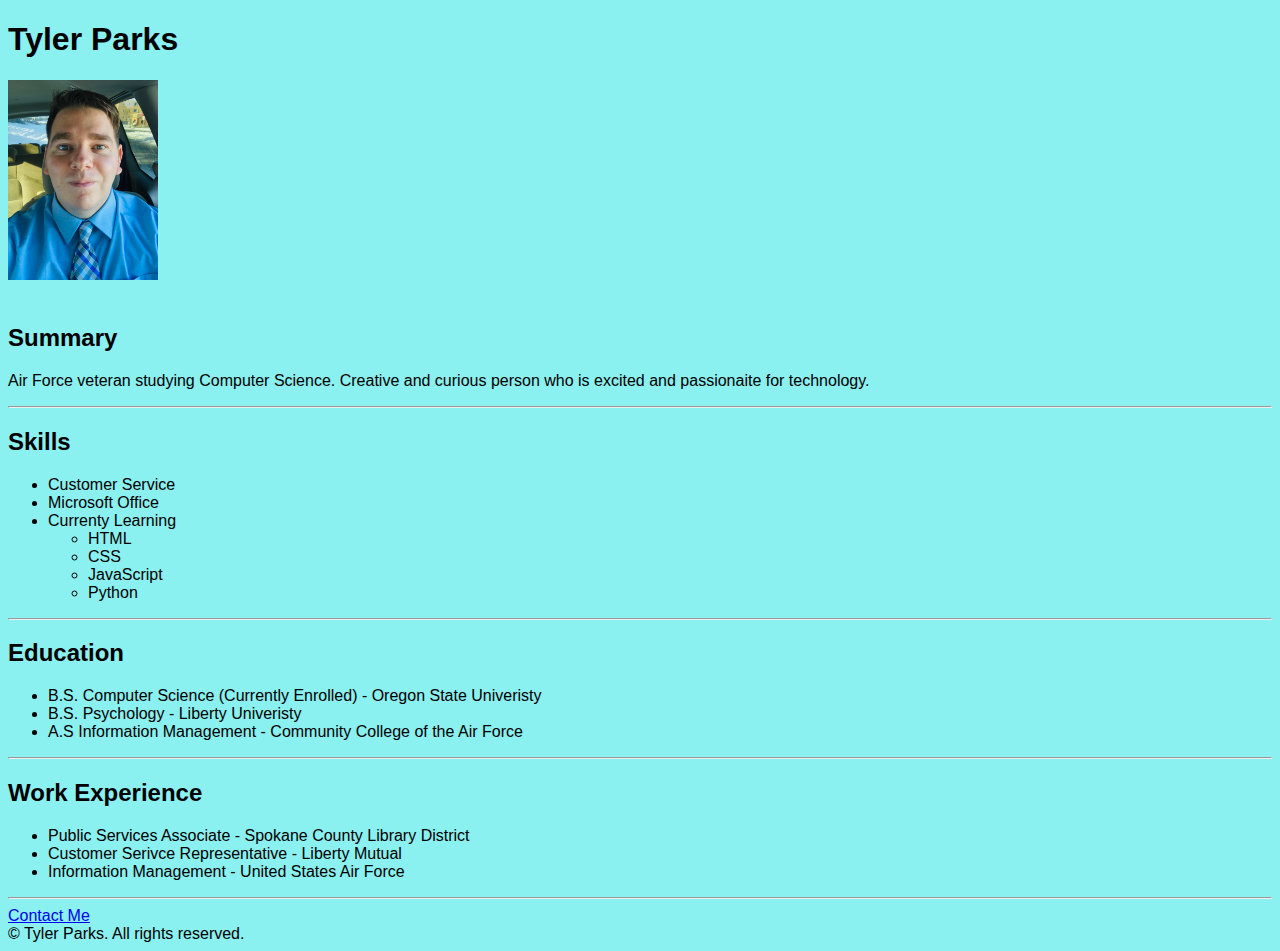
<file: index.html>
<!DOCTYPE html>
<html lang="en">
<head>
  <meta charset="UTF-8">
  <meta name="viewport" content="width=device-width, initial-scale=1.0">
  <link rel="stylesheet" href="style.css">
  <title>Online Resume</title>
</head>

<body>
  <h1>Tyler Parks</h1>
  <div class = 'profile_pic'>
    <img src="./images/my_pic.jpg" alt ='profile picture'>
  </div>

  <h2>Summary</h2>
  <p>Air Force veteran studying Computer Science. Creative and curious person who is excited and passionaite for technology.</p>
  <hr>

  <h2>Skills</h2>
  <ul>
    <li>Customer Service</li>
    <li>Microsoft Office</li>
    <li>Currenty Learning</li>
      <ul>
        <li>HTML</li>
        <li>CSS</li>
        <li>JavaScript</li>
        <li>Python</li>
      </ul>
  </ul>
  <hr>

  <h2>Education</h2>
  <ul>
    <li>B.S. Computer Science (Currently Enrolled) - Oregon State Univeristy  </li>
    <li>B.S. Psychology - Liberty Univeristy</li>
    <li>A.S Information Management - Community College of the Air Force</li>
  </ul>
  <hr>

  <h2>Work Experience</h2>
  <ul>
    <li>Public Services Associate - Spokane County Library District</li>
    <li>Customer Serivce Representative - Liberty Mutual</li>
    <li>Information Management - United States Air Force</li>
  </ul>
  <hr>

  <a href="./contact.html" alt='Contact Me link'>Contact Me</a>

  <footer>&copy Tyler Parks. All rights reserved.</footer>
</body>
</html>
</file>
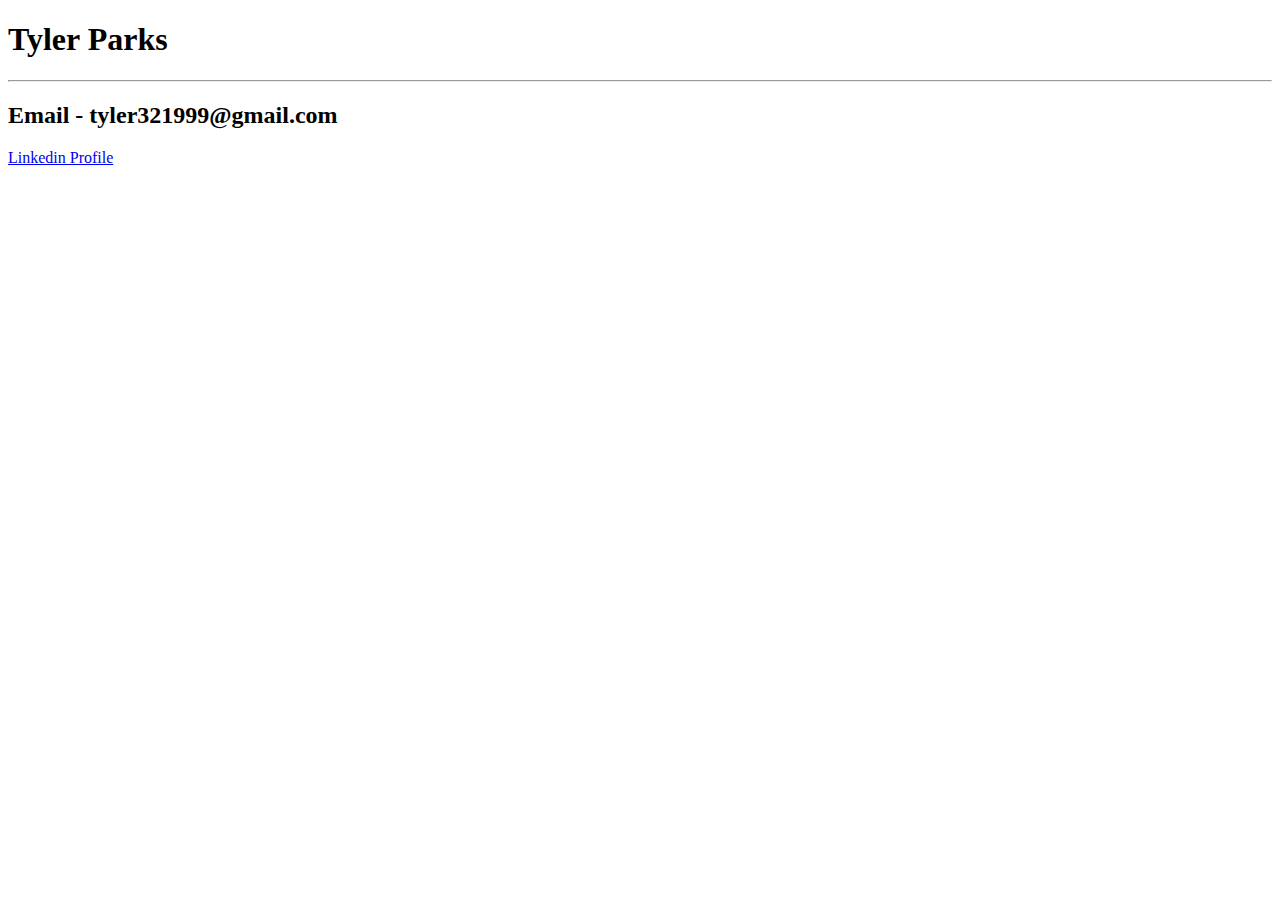
<file: contact.html>
<!DOCTYPE html>
<html lang="en">
<head>
  <meta charset="UTF-8">
  <meta name="viewport" content="width=device-width, initial-scale=1.0">
  <title>Contact Information</title>
</head>

<body>
  <h1>Tyler Parks</h1>
  <hr>
  <h2>Email - tyler321999@gmail.com</h2>
  <p><a href = 'https://www.linkedin.com/in/tyler-parks-5ba59a1b1/' target="_blank">Linkedin Profile</a>
  </p>
</body>
</html>
</file>
<file: style.css>
body {
  background-color: rgb(138, 240, 240);
  font-size: medium;
  font-family:sans-serif;
}

.profile_pic img {
  height: 200px;
  margin-bottom: 20px;
}
</file>
